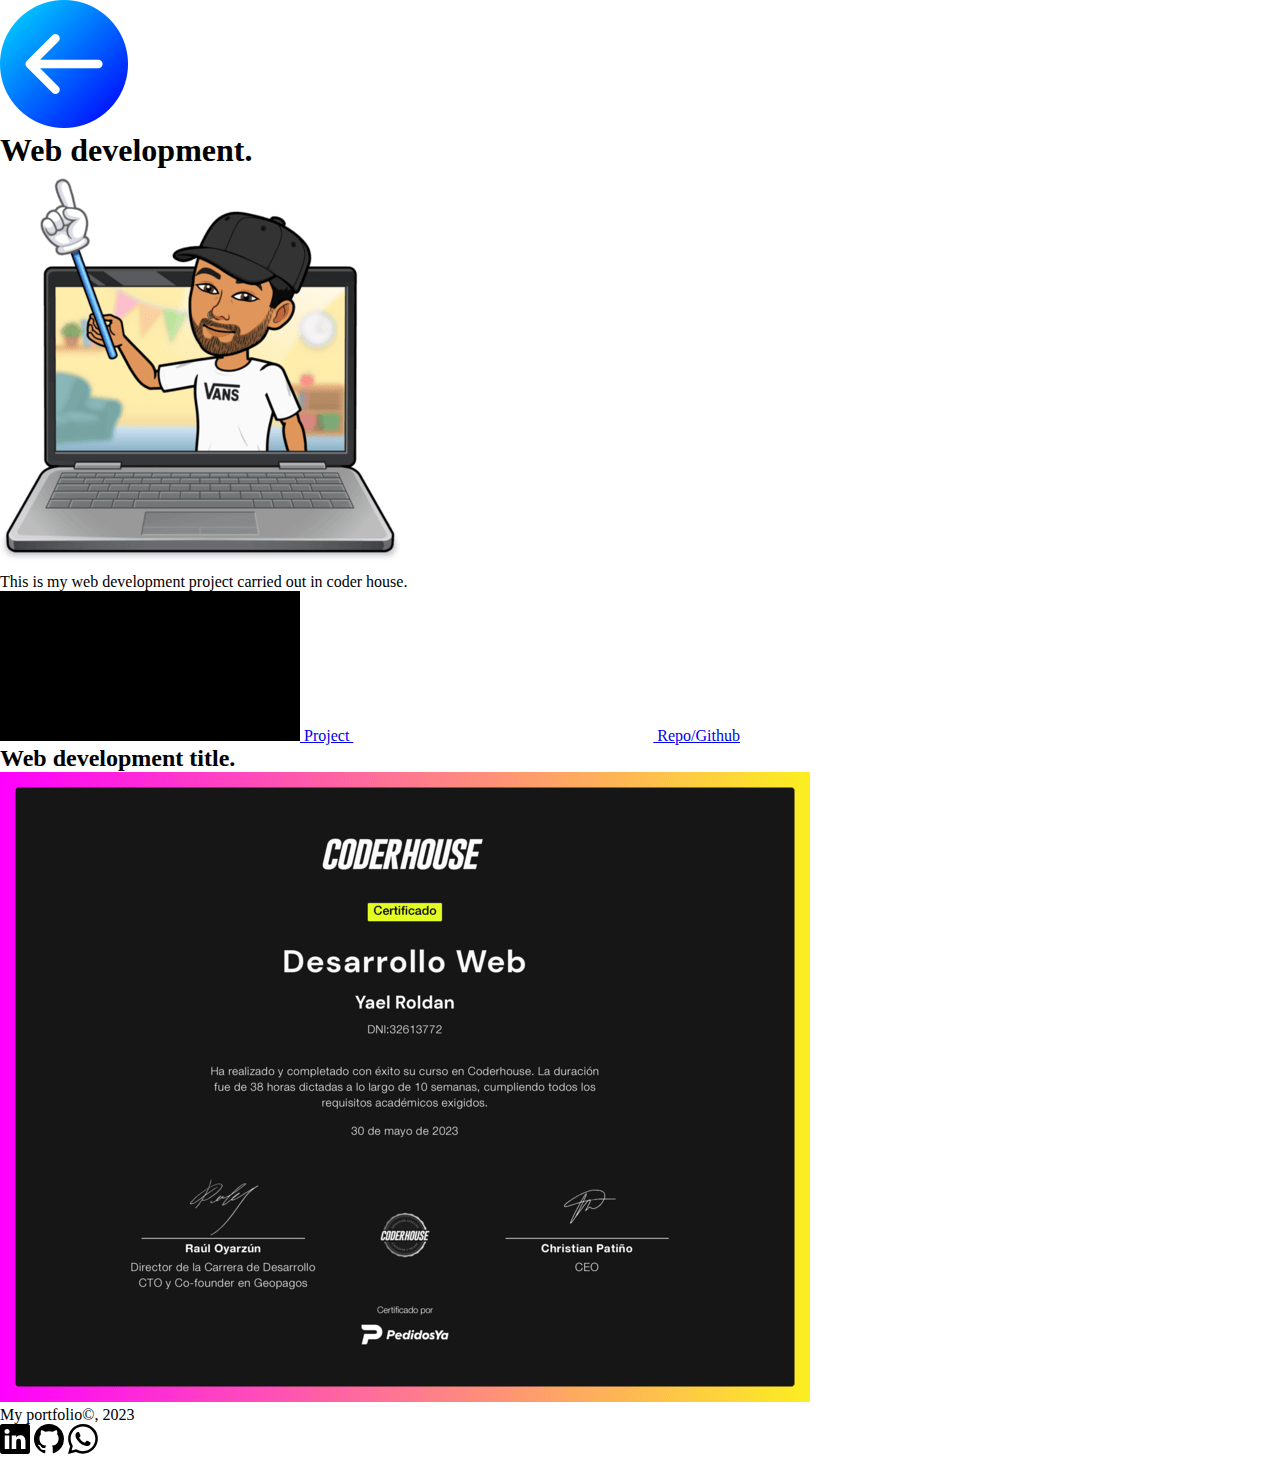
<file: pages/projectdesarrollo.html>
<!DOCTYPE html>
<html lang="en">
<head>
    <meta charset="UTF-8">
    <meta name="viewport" content="width=device-width, initial-scale=1.0">
    <link href="https://cdn.jsdelivr.net/npm/bootstrap@5.1.3/dist/css/bootstrap.min.css" rel="stylesheet"
        integrity="sha384-1BmE4kWBq78iYhFldvKuhfTAU6auU8tT94WrHftjDbrCEXSU1oBoqyl2QvZ6jIW3" crossorigin="anonymous">
    <link rel="stylesheet" href="../style.css">
    <title>Portfolio</title>
</head>

<body>
    <header class="fondo container-fluid">
        <a class="back" href="../index.html"><img src="../images/left-arrow (2).png" alt="imagen-flecha-atras"></a>
        <h1>Web development.</h1>
    </header>

    <main>
        <section class="project">
            <img src="../images/laptop-teaching.png" alt="">
            <p>This is my web development project carried out in coder house.</p>
            <div class="link">
                <a class="btnfos btnfos-1" href="https://shael.000webhostapp.com/">
                <svg>
                    <rect x="0" y="0" width="100%" height="100%"/>
                </svg>
                Project
                </a>
                <a class="btnfos btnfos-1" href="https://github.com/shael86/proyecto-coder.git">
                <svg>
                    <rect x="0" y="0" fill="none" width="100%" height="100%"/>
                </svg>
                Repo/Github
            </a>
            </div>
            <h2>Web development title.</h2>
            <img src="../images/titulo-web-development.png" alt="titulo-Web development">
        </section>
    </main>

    <footer>
        <section class="fondo-footer">
            <p>My portfolio©, 2023</p>
            <div>
                <svg xmlns="http://www.w3.org/2000/svg" width="30" height="30" fill="currentColor" class="bi bi-linkedin"
                viewBox="0 0 16 16">
                    <path
                        d="M0 1.146C0 .513.526 0 1.175 0h13.65C15.474 0 16 .513 16 1.146v13.708c0 .633-.526 1.146-1.175 1.146H1.175C.526 16 0 15.487 0 14.854V1.146zm4.943 12.248V6.169H2.542v7.225h2.401zm-1.2-8.212c.837 0 1.358-.554 1.358-1.248-.015-.709-.52-1.248-1.342-1.248-.822 0-1.359.54-1.359 1.248 0 .694.521 1.248 1.327 1.248h.016zm4.908 8.212V9.359c0-.216.016-.432.08-.586.173-.431.568-.878 1.232-.878.869 0 1.216.662 1.216 1.634v3.865h2.401V9.25c0-2.22-1.184-3.252-2.764-3.252-1.274 0-1.845.7-2.165 1.193v.025h-.016a5.54 5.54 0 0 1 .016-.025V6.169h-2.4c.03.678 0 7.225 0 7.225h2.4z" />
                </svg>
                <svg xmlns="http://www.w3.org/2000/svg" width="30" height="30" fill="currentColor" class="bi bi-github"
                    viewBox="0 0 16 16">
                    <path
                        d="M8 0C3.58 0 0 3.58 0 8c0 3.54 2.29 6.53 5.47 7.59.4.07.55-.17.55-.38 0-.19-.01-.82-.01-1.49-2.01.37-2.53-.49-2.69-.94-.09-.23-.48-.94-.82-1.13-.28-.15-.68-.52-.01-.53.63-.01 1.08.58 1.23.82.72 1.21 1.87.87 2.33.66.07-.52.28-.87.51-1.07-1.78-.2-3.64-.89-3.64-3.95 0-.87.31-1.59.82-2.15-.08-.2-.36-1.02.08-2.12 0 0 .67-.21 2.2.82.64-.18 1.32-.27 2-.27.68 0 1.36.09 2 .27 1.53-1.04 2.2-.82 2.2-.82.44 1.1.16 1.92.08 2.12.51.56.82 1.27.82 2.15 0 3.07-1.87 3.75-3.65 3.95.29.25.54.73.54 1.48 0 1.07-.01 1.93-.01 2.2 0 .21.15.46.55.38A8.012 8.012 0 0 0 16 8c0-4.42-3.58-8-8-8z" />
                </svg>
                <svg xmlns="http://www.w3.org/2000/svg" width="30" height="30" fill="currentColor" class="bi bi-whatsapp"
                    viewBox="0 0 16 16">
                    <path
                        d="M13.601 2.326A7.854 7.854 0 0 0 7.994 0C3.627 0 .068 3.558.064 7.926c0 1.399.366 2.76 1.057 3.965L0 16l4.204-1.102a7.933 7.933 0 0 0 3.79.965h.004c4.368 0 7.926-3.558 7.93-7.93A7.898 7.898 0 0 0 13.6 2.326zM7.994 14.521a6.573 6.573 0 0 1-3.356-.92l-.24-.144-2.494.654.666-2.433-.156-.251a6.56 6.56 0 0 1-1.007-3.505c0-3.626 2.957-6.584 6.591-6.584a6.56 6.56 0 0 1 4.66 1.931 6.557 6.557 0 0 1 1.928 4.66c-.004 3.639-2.961 6.592-6.592 6.592zm3.615-4.934c-.197-.099-1.17-.578-1.353-.646-.182-.065-.315-.099-.445.099-.133.197-.513.646-.627.775-.114.133-.232.148-.43.05-.197-.1-.836-.308-1.592-.985-.59-.525-.985-1.175-1.103-1.372-.114-.198-.011-.304.088-.403.087-.088.197-.232.296-.346.1-.114.133-.198.198-.33.065-.134.034-.248-.015-.347-.05-.099-.445-1.076-.612-1.47-.16-.389-.323-.335-.445-.34-.114-.007-.247-.007-.38-.007a.729.729 0 0 0-.529.247c-.182.198-.691.677-.691 1.654 0 .977.71 1.916.81 2.049.098.133 1.394 2.132 3.383 2.992.47.205.84.326 1.129.418.475.152.904.129 1.246.08.38-.058 1.171-.48 1.338-.943.164-.464.164-.86.114-.943-.049-.084-.182-.133-.38-.232z" />
                </svg>
            </div>
        </section>
    </footer>

    <script src="https://cdn.jsdelivr.net/npm/bootstrap@5.1.3/dist/js/bootstrap.bundle.min.js"
        integrity="sha384-ka7Sk0Gln4gmtz2MlQnikT1wXgYsOg+OMhuP+IlRH9sENBO0LRn5q+8nbTov4+1p"
        crossorigin="anonymous"></script>
</body>
</html>
</file>
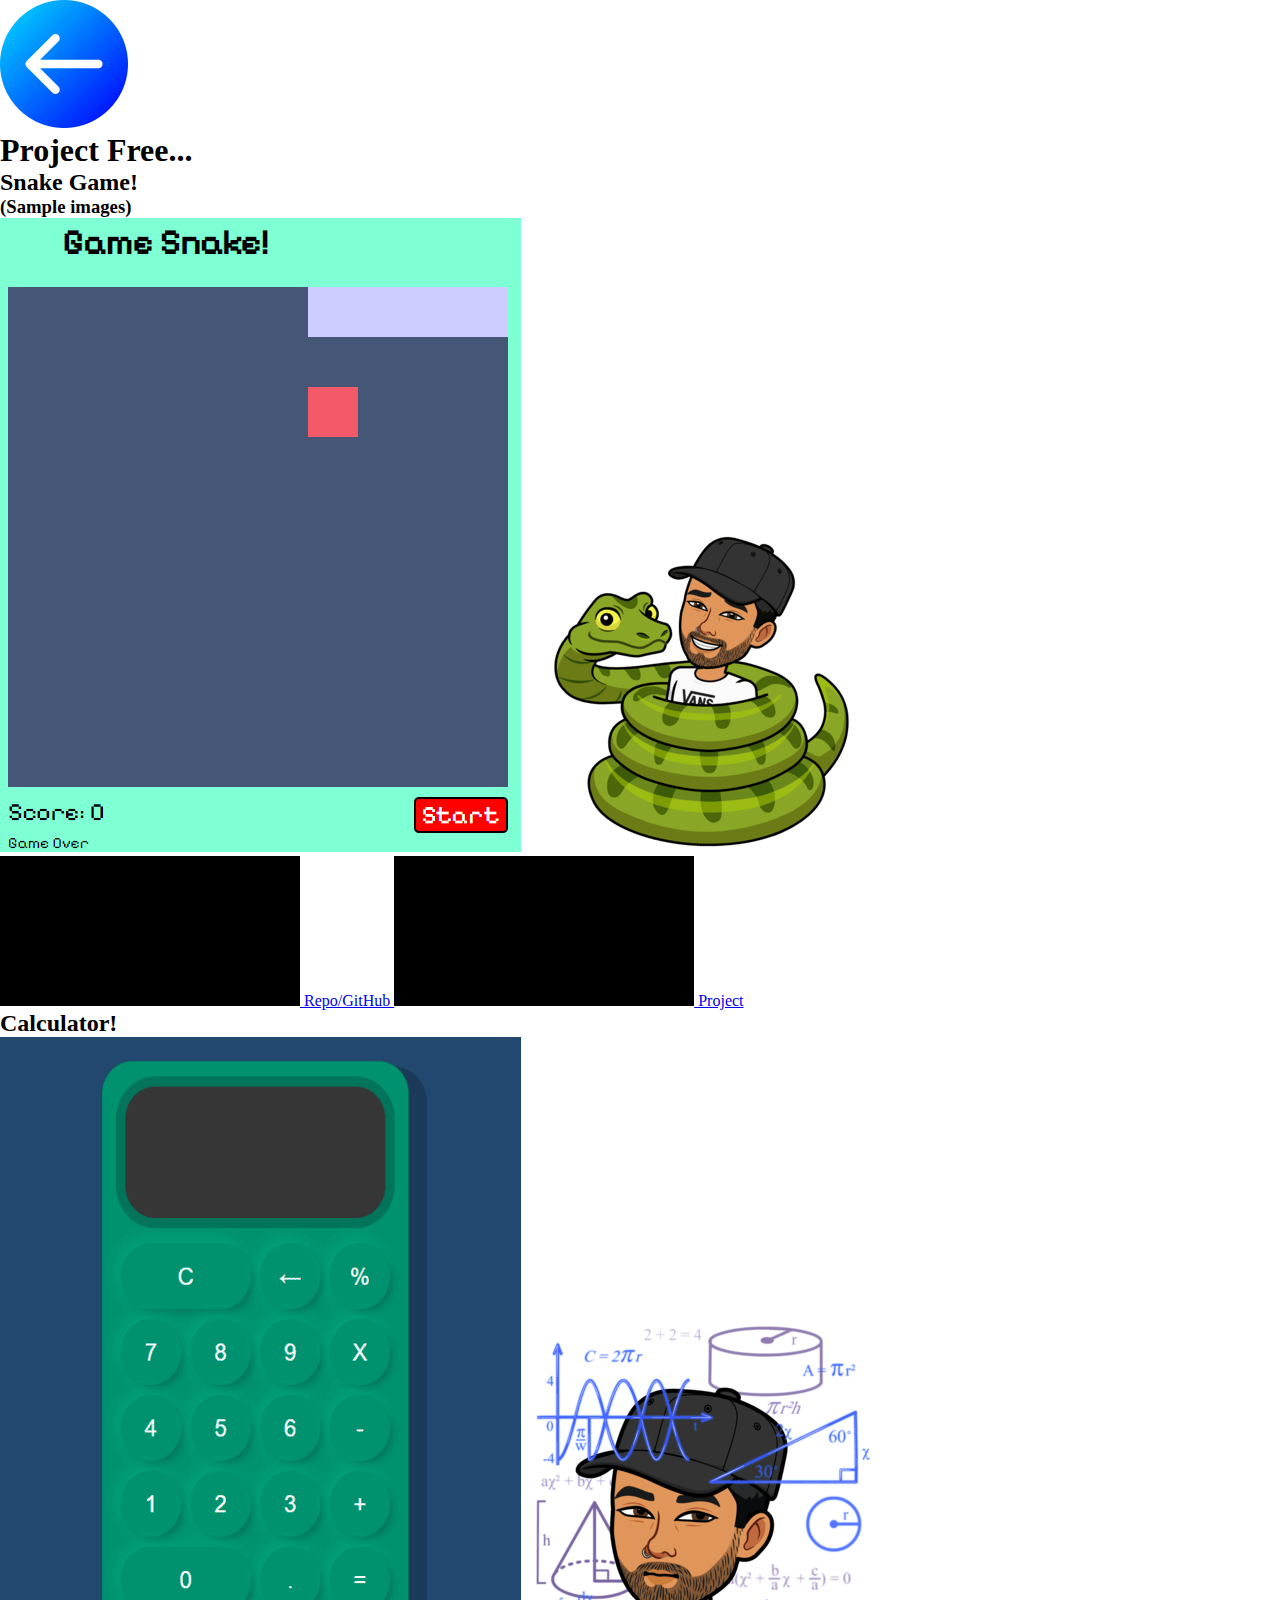
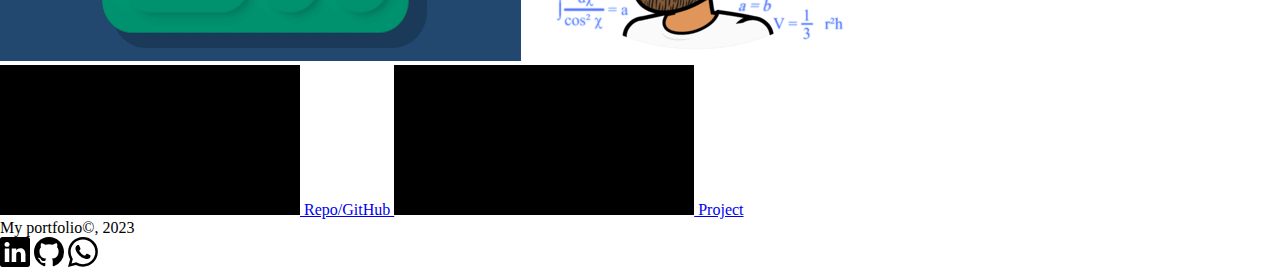
<file: pages/projectfree.html>
<!DOCTYPE html>
<html lang="en">
<head>
    <meta charset="UTF-8">
    <meta name="viewport" content="width=device-width, initial-scale=1.0">
    <link href="https://cdn.jsdelivr.net/npm/bootstrap@5.1.3/dist/css/bootstrap.min.css" rel="stylesheet"
        integrity="sha384-1BmE4kWBq78iYhFldvKuhfTAU6auU8tT94WrHftjDbrCEXSU1oBoqyl2QvZ6jIW3" crossorigin="anonymous">
    <link rel="stylesheet" href="../style.css">
    <title>Portfolio</title>
</head>
<body>
    <header class="fondo container-fluid">
        <a class="back" href="../index.html"><img src="../images/left-arrow (2).png" alt="imagen-flecha-atras"></a>
        <h1>Project Free...</h1>
    </header>

    <main>
        <div class="titleFree">
            <h2>Snake Game!</h2>
            <h3>(Sample images)</h3>
        </div>

        <div class="section1">
            <img class="sampleImage" src="../images/snakeGame.png" alt="">
            <img src="../images/snake.png" alt="">
        </div>
        <div class="linkFree">
            <a class="btnfos btnfos-1" href="https://github.com/shael86/snakeGame.git">
                <svg>
                    <rect x="0" y="0" width="100%" height="100%"/>
                </svg>
                Repo/GitHub
            </a>
            <a class="btnfos btnfos-1" href="https://snake22yael.netlify.app/">
                <svg>
                    <rect x="0" y="0" width="100%" height="100%"/>
                </svg>
                Project
            </a>
        </div>

        <h2 class="titleFree">Calculator!</h2>
        <div class="section2">
            <img class="sampleImage" src="../images/calculadora-img.png" alt="">
            <img src="../images/equation.png" alt="">
        </div>
        <div class="linkFree">
            <a class="btnfos btnfos-1" href="https://github.com/shael86/Calculator.git">
                <svg>
                    <rect x="0" y="0" width="100%" height="100%"/>
                </svg>
                Repo/GitHub
            </a>
            <a class="btnfos btnfos-1" href="https://calculadorayael.netlify.app/">
                <svg>
                    <rect x="0" y="0" width="100%" height="100%"/>
                </svg>
                Project
            </a>
        </div>
    </main>

    <footer>
        <section class="fondo-footer">
            <p>My portfolio©, 2023</p>
            <div>
                <svg xmlns="http://www.w3.org/2000/svg" width="30" height="30" fill="currentColor" class="bi bi-linkedin"
                viewBox="0 0 16 16">
                    <path
                        d="M0 1.146C0 .513.526 0 1.175 0h13.65C15.474 0 16 .513 16 1.146v13.708c0 .633-.526 1.146-1.175 1.146H1.175C.526 16 0 15.487 0 14.854V1.146zm4.943 12.248V6.169H2.542v7.225h2.401zm-1.2-8.212c.837 0 1.358-.554 1.358-1.248-.015-.709-.52-1.248-1.342-1.248-.822 0-1.359.54-1.359 1.248 0 .694.521 1.248 1.327 1.248h.016zm4.908 8.212V9.359c0-.216.016-.432.08-.586.173-.431.568-.878 1.232-.878.869 0 1.216.662 1.216 1.634v3.865h2.401V9.25c0-2.22-1.184-3.252-2.764-3.252-1.274 0-1.845.7-2.165 1.193v.025h-.016a5.54 5.54 0 0 1 .016-.025V6.169h-2.4c.03.678 0 7.225 0 7.225h2.4z" />
                </svg>
                <svg xmlns="http://www.w3.org/2000/svg" width="30" height="30" fill="currentColor" class="bi bi-github"
                    viewBox="0 0 16 16">
                    <path
                        d="M8 0C3.58 0 0 3.58 0 8c0 3.54 2.29 6.53 5.47 7.59.4.07.55-.17.55-.38 0-.19-.01-.82-.01-1.49-2.01.37-2.53-.49-2.69-.94-.09-.23-.48-.94-.82-1.13-.28-.15-.68-.52-.01-.53.63-.01 1.08.58 1.23.82.72 1.21 1.87.87 2.33.66.07-.52.28-.87.51-1.07-1.78-.2-3.64-.89-3.64-3.95 0-.87.31-1.59.82-2.15-.08-.2-.36-1.02.08-2.12 0 0 .67-.21 2.2.82.64-.18 1.32-.27 2-.27.68 0 1.36.09 2 .27 1.53-1.04 2.2-.82 2.2-.82.44 1.1.16 1.92.08 2.12.51.56.82 1.27.82 2.15 0 3.07-1.87 3.75-3.65 3.95.29.25.54.73.54 1.48 0 1.07-.01 1.93-.01 2.2 0 .21.15.46.55.38A8.012 8.012 0 0 0 16 8c0-4.42-3.58-8-8-8z" />
                </svg>
                <svg xmlns="http://www.w3.org/2000/svg" width="30" height="30" fill="currentColor" class="bi bi-whatsapp"
                    viewBox="0 0 16 16">
                    <path
                        d="M13.601 2.326A7.854 7.854 0 0 0 7.994 0C3.627 0 .068 3.558.064 7.926c0 1.399.366 2.76 1.057 3.965L0 16l4.204-1.102a7.933 7.933 0 0 0 3.79.965h.004c4.368 0 7.926-3.558 7.93-7.93A7.898 7.898 0 0 0 13.6 2.326zM7.994 14.521a6.573 6.573 0 0 1-3.356-.92l-.24-.144-2.494.654.666-2.433-.156-.251a6.56 6.56 0 0 1-1.007-3.505c0-3.626 2.957-6.584 6.591-6.584a6.56 6.56 0 0 1 4.66 1.931 6.557 6.557 0 0 1 1.928 4.66c-.004 3.639-2.961 6.592-6.592 6.592zm3.615-4.934c-.197-.099-1.17-.578-1.353-.646-.182-.065-.315-.099-.445.099-.133.197-.513.646-.627.775-.114.133-.232.148-.43.05-.197-.1-.836-.308-1.592-.985-.59-.525-.985-1.175-1.103-1.372-.114-.198-.011-.304.088-.403.087-.088.197-.232.296-.346.1-.114.133-.198.198-.33.065-.134.034-.248-.015-.347-.05-.099-.445-1.076-.612-1.47-.16-.389-.323-.335-.445-.34-.114-.007-.247-.007-.38-.007a.729.729 0 0 0-.529.247c-.182.198-.691.677-.691 1.654 0 .977.71 1.916.81 2.049.098.133 1.394 2.132 3.383 2.992.47.205.84.326 1.129.418.475.152.904.129 1.246.08.38-.058 1.171-.48 1.338-.943.164-.464.164-.86.114-.943-.049-.084-.182-.133-.38-.232z" />
                </svg>
            </div>
        </section>
    </footer>

    <script src="https://cdn.jsdelivr.net/npm/bootstrap@5.1.3/dist/js/bootstrap.bundle.min.js"
    integrity="sha384-ka7Sk0Gln4gmtz2MlQnikT1wXgYsOg+OMhuP+IlRH9sENBO0LRn5q+8nbTov4+1p"
    crossorigin="anonymous"></script>
</body>
</html>
</file>
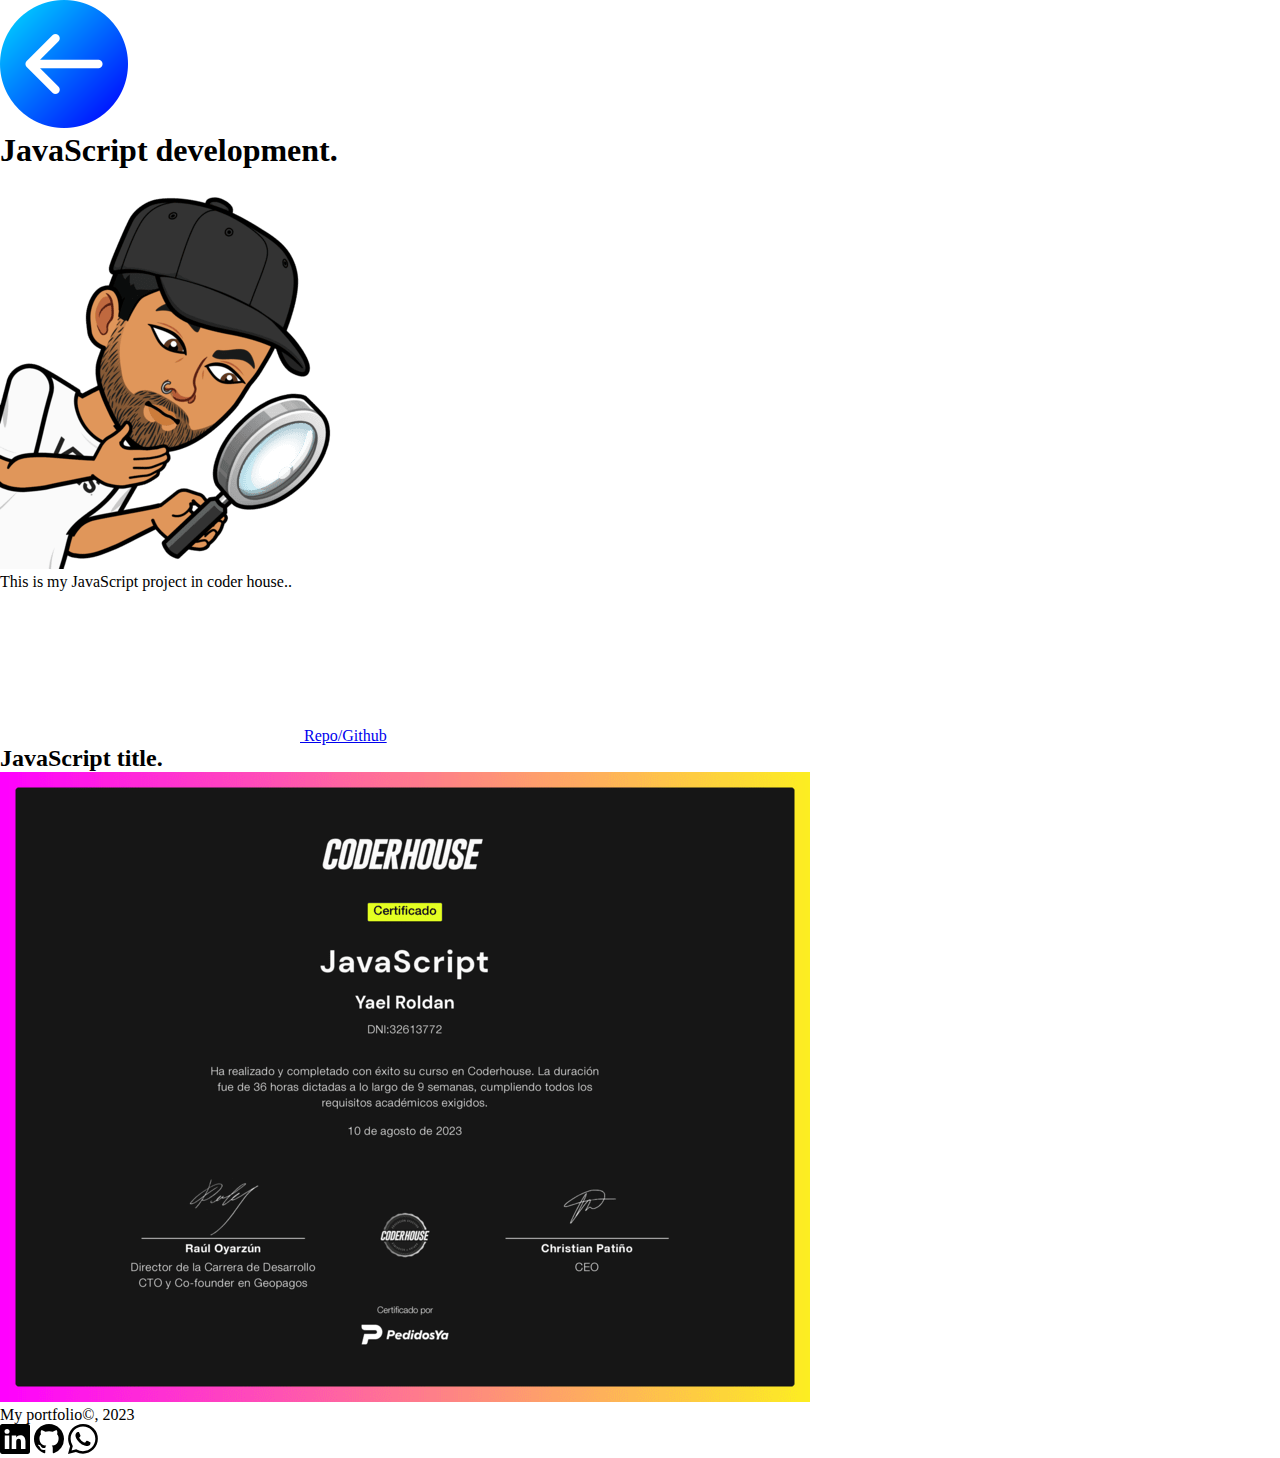
<file: pages/projectjs.html>
<!DOCTYPE html>
<html lang="en">
<head>
    <meta charset="UTF-8">
    <meta name="viewport" content="width=device-width, initial-scale=1.0">
    <link href="https://cdn.jsdelivr.net/npm/bootstrap@5.1.3/dist/css/bootstrap.min.css" rel="stylesheet"
        integrity="sha384-1BmE4kWBq78iYhFldvKuhfTAU6auU8tT94WrHftjDbrCEXSU1oBoqyl2QvZ6jIW3" crossorigin="anonymous">
    <link rel="stylesheet" href="../style.css">
    <title>Portfolio</title>
</head>
<body>
    <header class="fondo container-fluid">
        <a class="back" href="../index.html"><img src="../images/left-arrow (2).png" alt="imagen-flecha-atras"></a>
        <h1>JavaScript development.</h1>
    </header>

    <main>
        <section class="project">
            <img src="../images/magnifying glass.png" alt="">
            <p>This is my JavaScript project in coder house..</p>
            <div class="link">
                <a class="btnfos btnfos-1" href="https://github.com/shael86/proyecto-Final-JS.git">
                <svg>
                    <rect x="0" y="0" fill="none" width="100%" height="100%"/>
                </svg>
                Repo/Github
            </a>
            </div>
            <h2>JavaScript title.</h2>
            <img src="../images/titulo-javascript.png" alt="titulo-Web development">
        </section>
    </main>

    <footer >
        <section class="fondo-footer">
            <p>My portfolio©, 2023</p>
            <div>
                <svg xmlns="http://www.w3.org/2000/svg" width="30" height="30" fill="currentColor" class="bi bi-linkedin"
                viewBox="0 0 16 16">
                    <path
                        d="M0 1.146C0 .513.526 0 1.175 0h13.65C15.474 0 16 .513 16 1.146v13.708c0 .633-.526 1.146-1.175 1.146H1.175C.526 16 0 15.487 0 14.854V1.146zm4.943 12.248V6.169H2.542v7.225h2.401zm-1.2-8.212c.837 0 1.358-.554 1.358-1.248-.015-.709-.52-1.248-1.342-1.248-.822 0-1.359.54-1.359 1.248 0 .694.521 1.248 1.327 1.248h.016zm4.908 8.212V9.359c0-.216.016-.432.08-.586.173-.431.568-.878 1.232-.878.869 0 1.216.662 1.216 1.634v3.865h2.401V9.25c0-2.22-1.184-3.252-2.764-3.252-1.274 0-1.845.7-2.165 1.193v.025h-.016a5.54 5.54 0 0 1 .016-.025V6.169h-2.4c.03.678 0 7.225 0 7.225h2.4z" />
                </svg>
                <svg xmlns="http://www.w3.org/2000/svg" width="30" height="30" fill="currentColor" class="bi bi-github"
                    viewBox="0 0 16 16">
                    <path
                        d="M8 0C3.58 0 0 3.58 0 8c0 3.54 2.29 6.53 5.47 7.59.4.07.55-.17.55-.38 0-.19-.01-.82-.01-1.49-2.01.37-2.53-.49-2.69-.94-.09-.23-.48-.94-.82-1.13-.28-.15-.68-.52-.01-.53.63-.01 1.08.58 1.23.82.72 1.21 1.87.87 2.33.66.07-.52.28-.87.51-1.07-1.78-.2-3.64-.89-3.64-3.95 0-.87.31-1.59.82-2.15-.08-.2-.36-1.02.08-2.12 0 0 .67-.21 2.2.82.64-.18 1.32-.27 2-.27.68 0 1.36.09 2 .27 1.53-1.04 2.2-.82 2.2-.82.44 1.1.16 1.92.08 2.12.51.56.82 1.27.82 2.15 0 3.07-1.87 3.75-3.65 3.95.29.25.54.73.54 1.48 0 1.07-.01 1.93-.01 2.2 0 .21.15.46.55.38A8.012 8.012 0 0 0 16 8c0-4.42-3.58-8-8-8z" />
                </svg>
                <svg xmlns="http://www.w3.org/2000/svg" width="30" height="30" fill="currentColor" class="bi bi-whatsapp"
                    viewBox="0 0 16 16">
                    <path
                        d="M13.601 2.326A7.854 7.854 0 0 0 7.994 0C3.627 0 .068 3.558.064 7.926c0 1.399.366 2.76 1.057 3.965L0 16l4.204-1.102a7.933 7.933 0 0 0 3.79.965h.004c4.368 0 7.926-3.558 7.93-7.93A7.898 7.898 0 0 0 13.6 2.326zM7.994 14.521a6.573 6.573 0 0 1-3.356-.92l-.24-.144-2.494.654.666-2.433-.156-.251a6.56 6.56 0 0 1-1.007-3.505c0-3.626 2.957-6.584 6.591-6.584a6.56 6.56 0 0 1 4.66 1.931 6.557 6.557 0 0 1 1.928 4.66c-.004 3.639-2.961 6.592-6.592 6.592zm3.615-4.934c-.197-.099-1.17-.578-1.353-.646-.182-.065-.315-.099-.445.099-.133.197-.513.646-.627.775-.114.133-.232.148-.43.05-.197-.1-.836-.308-1.592-.985-.59-.525-.985-1.175-1.103-1.372-.114-.198-.011-.304.088-.403.087-.088.197-.232.296-.346.1-.114.133-.198.198-.33.065-.134.034-.248-.015-.347-.05-.099-.445-1.076-.612-1.47-.16-.389-.323-.335-.445-.34-.114-.007-.247-.007-.38-.007a.729.729 0 0 0-.529.247c-.182.198-.691.677-.691 1.654 0 .977.71 1.916.81 2.049.098.133 1.394 2.132 3.383 2.992.47.205.84.326 1.129.418.475.152.904.129 1.246.08.38-.058 1.171-.48 1.338-.943.164-.464.164-.86.114-.943-.049-.084-.182-.133-.38-.232z" />
                </svg>
            </div>
        </section>
    </footer>

    <script src="https://cdn.jsdelivr.net/npm/bootstrap@5.1.3/dist/js/bootstrap.bundle.min.js"
        integrity="sha384-ka7Sk0Gln4gmtz2MlQnikT1wXgYsOg+OMhuP+IlRH9sENBO0LRn5q+8nbTov4+1p"
        crossorigin="anonymous"></script>
</body>
</html>
</file>
<file: style.css>
* {
    margin: 0;
    padding: 0;
    box-sizing: border-box; }

    li {
        list-style: none; }
</file>
